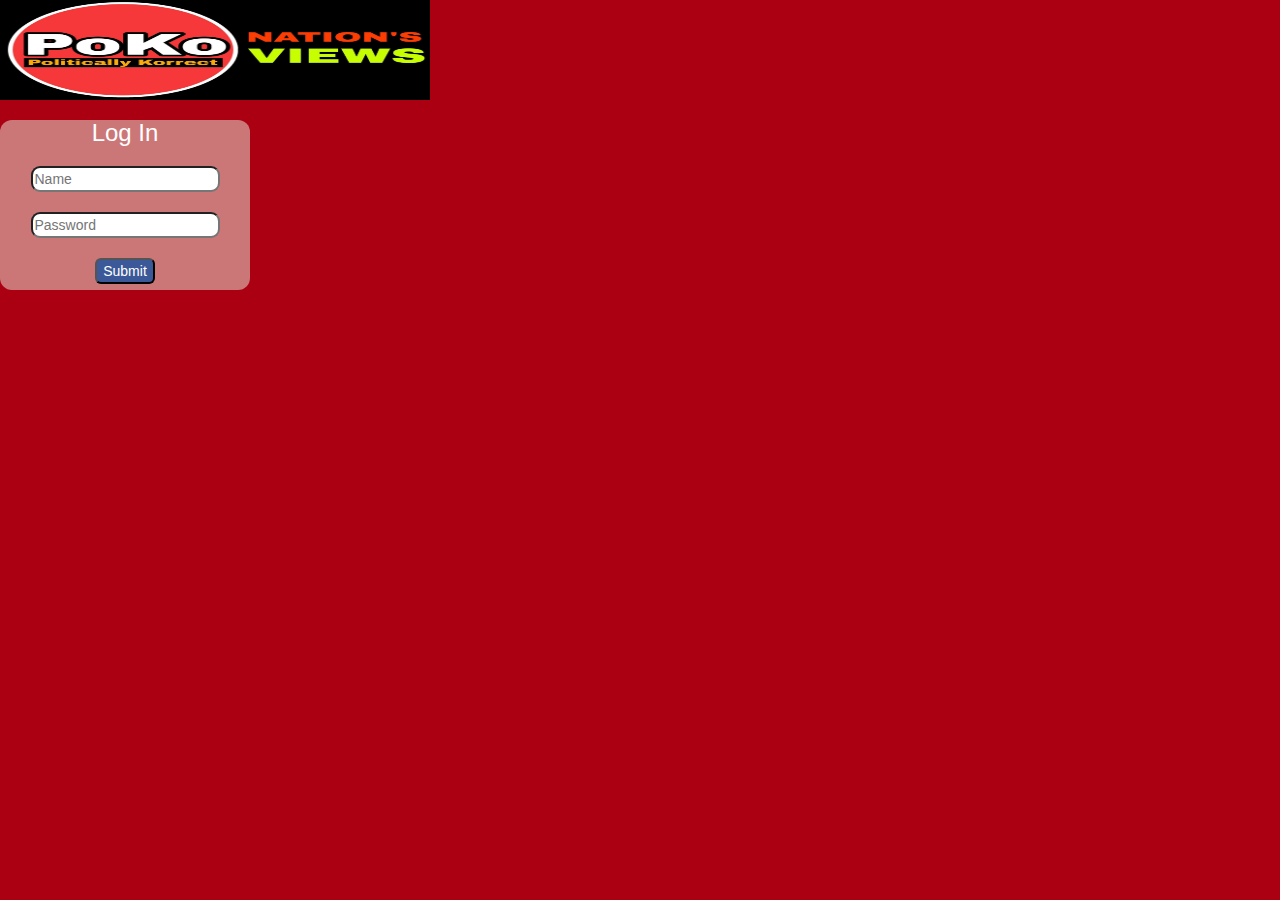
<file: index.html>
<!DOCTYPE HTML>
<html>
  <head>
    <title>PoKo Testing</title>
    <!-- CSS -->
    <link rel="stylesheet" href="https://maxcdn.bootstrapcdn.com/bootstrap/3.3.7/css/bootstrap.min.css">
    <!-- Responsive design viewport -->
      <meta name="viewport" content="width=device-width, initial-scale=1.0">
    <!-- jQuery -->
    <script src="https://ajax.googleapis.com/ajax/libs/jquery/3.2.1/jquery.min.js"></script>
    <!-- JavaScript -->
    <script src="https://maxcdn.bootstrapcdn.com/bootstrap/3.3.7/js/bootstrap.min.js"></script>
    <style>
       body{background-color:#a01;color:#004}
      .top{width: 430px; height:100px;}
      #phpform>action={text-align:center; border-radius:14px; color:#ff2222; background-color:#777777; margin:0 auto;}
     input{border-radius:9px;}
     input:hover{border-radius:7px; border-color:#44ff33;}
     h3{color:white;}
     input.submit{background-color:#3b5998; color:#fff; border-radius:6px;}
      div{text-align:center;}
  </style>
  <script>function checkPwd(){
    var response = document.getElementById('pwd').value;
    if (response == "564738")
        location = 'home.html';
    else
        alert("This webpage is under construction, please contact murlidharpathakprogrammer@gmail.com for password.");
    return false;
}
  </script>
  </head>
  <body>
    <img class="top" src="85214153_107030247537483_3379507184499949568_o.jpg"/>
    <div style="width:250; margin:14 auto;">

      <form id="phpform>action="/action_page.php" style="background-color:#cc7777; width:250px; height:170px; margin-top:10px; border-radius:12px;" onsubmit="return checkPwd()">
        <h3>Log In</h3>
        <input type="text" id="name" name="name" placeholder="Name" style="margin-top:10px;"></br></br>
        <input type="password" id="pwd" name="pwd" minlength="6" placeholder="Password"></br></br>
        <input type="submit" class="submit" name="submit">
      </form>
    </div>
   </body>
</html>
</file>
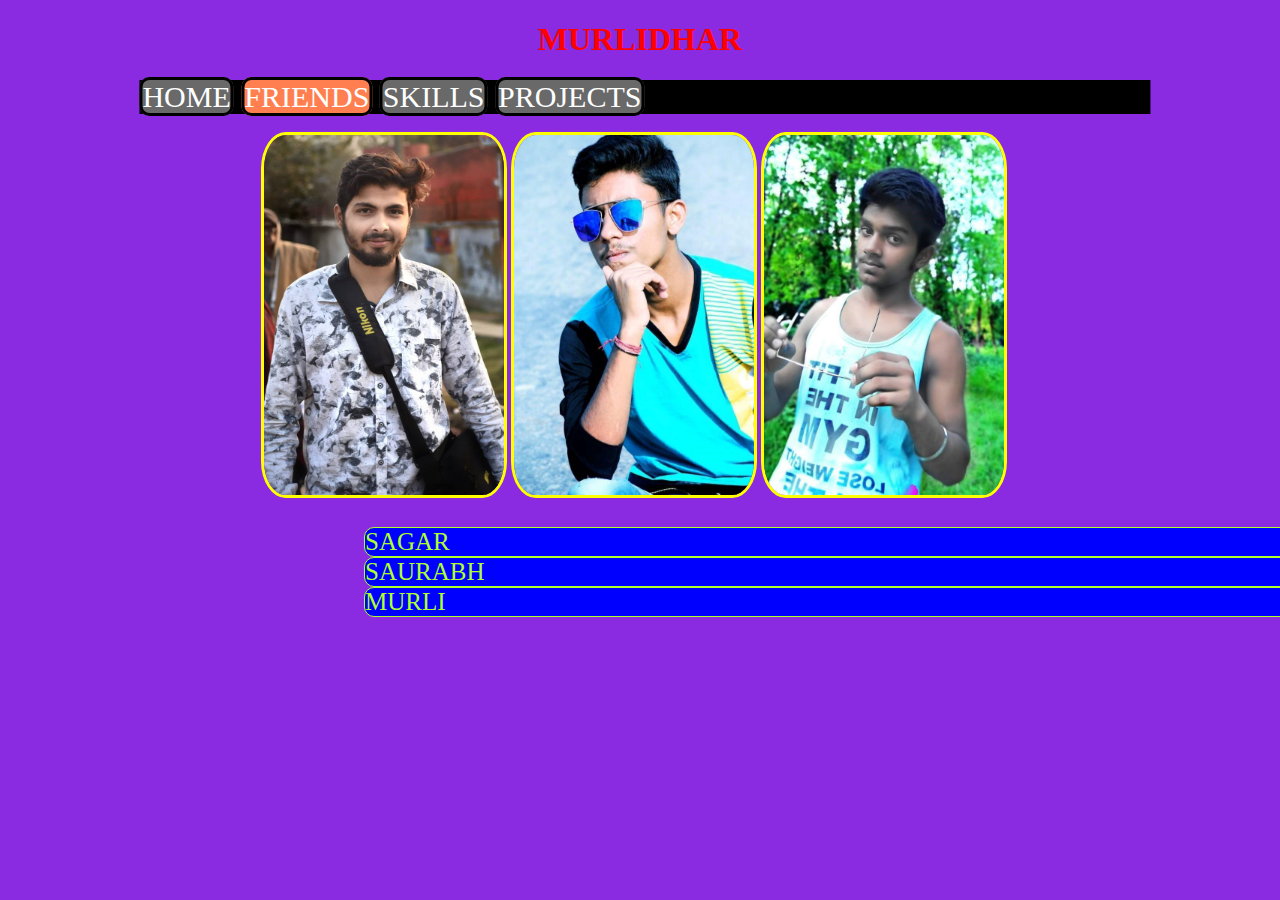
<file: friends.html>
<!DOCTYPE HTML>
<html>
  <head>
    <title>BOSS</title>
    <link href="friends.css" rel="stylesheet" type="text/css"/>
    <script>
      
    </script>
  </head>
  <body>
    <div><h1 id="name">MURLIDHAR</h1></div>
    <div class="navBar">
      <a class="o" href="index.html">HOME</a>
      <a class="t" href="#">FRIENDS</a>
      <a class="th" href="#">SKILLS</a>
      <a class="f" href="#">PROJECTS</a>
    </div>
    <br/>
<img class="sagar" src="50112112_618894895213556_1454110896602218496_n.jpg"/>
<img class="saurabh" src="saurabh.jpg"/>
<img class="murli" src="lastmurligymvest.jpg"/>
<div class="names">
    <ol>
    <a class="sagarname" href="sagar.html">SAGAR</a>
    <a class="saurabhname" href="saurabh.html">SAURABH</a>
    <a class="murliname" href="murli.html">MURLI</a>
    </ol>
</div>
</body>
</html>
</file>
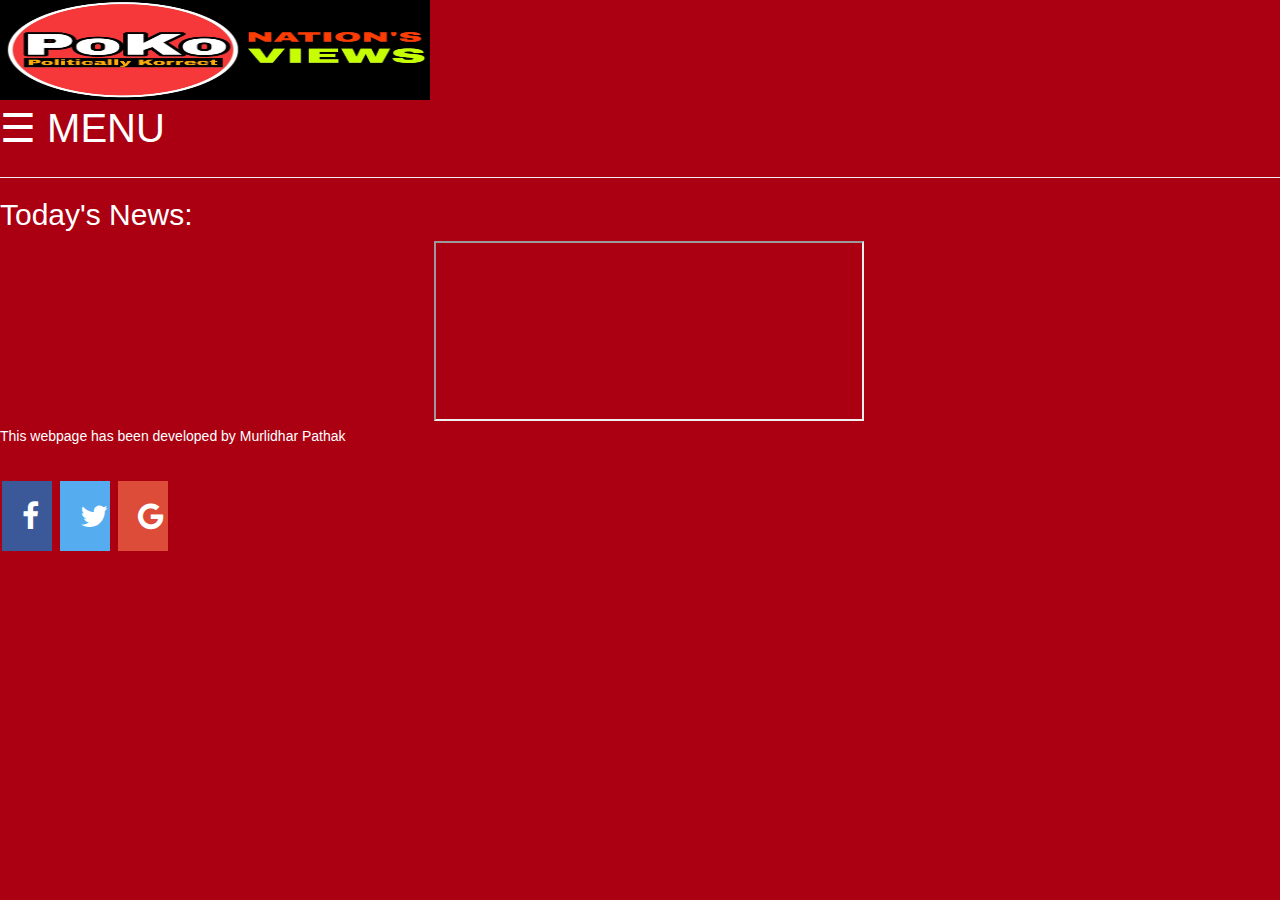
<file: Home.html>
<!DOCTYPE HTML>
<html>
  <head>
    <title>PoKo Testing</title>
    <!-- Add icon library -->
<link rel="stylesheet" href="https://cdnjs.cloudflare.com/ajax/libs/font-awesome/4.7.0/css/font-awesome.min.css">
    <link href='https://fonts.googleapis.com/css?family=Aldrich' rel='stylesheet'>
    <link href="#" rel="stylesheet" type="text/css"/>
    <!-- CSS -->
    <link rel="stylesheet" href="https://maxcdn.bootstrapcdn.com/bootstrap/3.3.7/css/bootstrap.min.css">
    <!-- Responsive design viewport -->
      <meta name="viewport" content="width=device-width, initial-scale=1.0">
    <!-- jQuery -->
    <script src="https://ajax.googleapis.com/ajax/libs/jquery/3.2.1/jquery.min.js"></script>
    <!-- JavaScript -->
    <script src="https://maxcdn.bootstrapcdn.com/bootstrap/3.3.7/js/bootstrap.min.js"></script>
    <style>
       body{background-color:#a01;color:#fff}
      .top{width: 430px; height:100px;}
      #name{background-color: #222222;color:#ff0000;font-size:30px;font-family:Aldrich;}
      .sidenav {
  height: 100%;
  width: 0;
  position: fixed;
  z-index: 1;
  top: 0;
  left: 0;
  background-color: #b11;
  overflow-x: hidden;
  transition: 0.3s;
  padding-top: 60px;
}

.sidenav a {
  padding: 8px 8px 8px 32px;
  text-decoration: none;
  font-size: 25px;
  color: #ffffff;
  display: block;
  transition: 0.2s;
}
sidenav a:hover {
  color: #55ff55;
}

.sidenav .closebtn {
  position: absolute;
  top: 0;
  right: 25px;
  font-size: 40px;
  margin-left: 50px;
}


@media screen and (max-height: 450px) {
  .sidenav {padding-top: 15px;}
  .sidenav a {font-size: 18px;}
}


  margin-left: 50px;

@media screen and (max-height: 450px) {
  .sidenav {padding-top: 15px;}
  .sidenav a {font-size: 18px;}
}

.fa {
  padding: 20px;
  font-size: 30px;
  width: 50px;
  text-align: center;
  text-decoration: none;
  margin: 5px 2px;
}

.fa:hover {
    opacity: 0.7;
}

.fa-facebook {
  background: #3B5998;
  color: white;
}
.fa-twitter {
  background: #55ACEE;
  color: white;
}

.fa-google {
  background: #dd4b39;
  color: white;
}
  </style>
  </head>
  <body>
   
     <div id="pokoimg">
  <img class="top" src="85214153_107030247537483_3379507184499949568_o.jpg"/>
</div>
<div id="mySidenav" class="sidenav">
  <a href="javascript:void(0)" class="closebtn" onclick="closeNav()">&times;</a>
  <a href="index.html">HOME</a>
  <a href="#">Latest News</a>
  <a href="#">Media</a>
  <a href="#">About</a>
</div>

<span style="font-size:40px;cursor:pointer" onclick="openNav()">&#9776; MENU</span>

<script>

function openNav() {
  document.getElementById("mySidenav").style.width = "250px";
}

function closeNav() {
  document.getElementById("mySidenav").style.width = "0";
}
</script>
    <br/>

<hr/>
<div class="today"><H2>Today's News:</H2></div>
<div class="ytplaylist">
  <iframe width="430" height="180" src="https://www.youtube.com/embed/videoseries?list=PL7l1bPy-2K56AsS8jbvhr19DCA7YOclzo" frameborder="0" allow="autoplay; encrypted-media" allowfullscreen></iframe>
  <iframe width="430" height="180" src="https://www.youtube.com/embed/videoseries?list=PL7l1bPy-2K57fybZPqjYWaZ-LNgG2CzFt" frameborder="1" allow="autoplay; encrypted-media" allowfullscreen></iframe>
</div>

<div class="footer">
    <p1>This webpage has been developed by Murlidhar Pathak</p><br/>

   <!-- Add font awesome icons -->
<a href="https://www.facebook.com/murlidhar.pathak.1023" class="fa fa-facebook"></a>
<a href="https://twitter.com/MurlidharPatha2?s=09" class="fa fa-twitter"></a>
<a href="#" class="fa fa-google"></a>

</div>
</body>
</html>
</file>
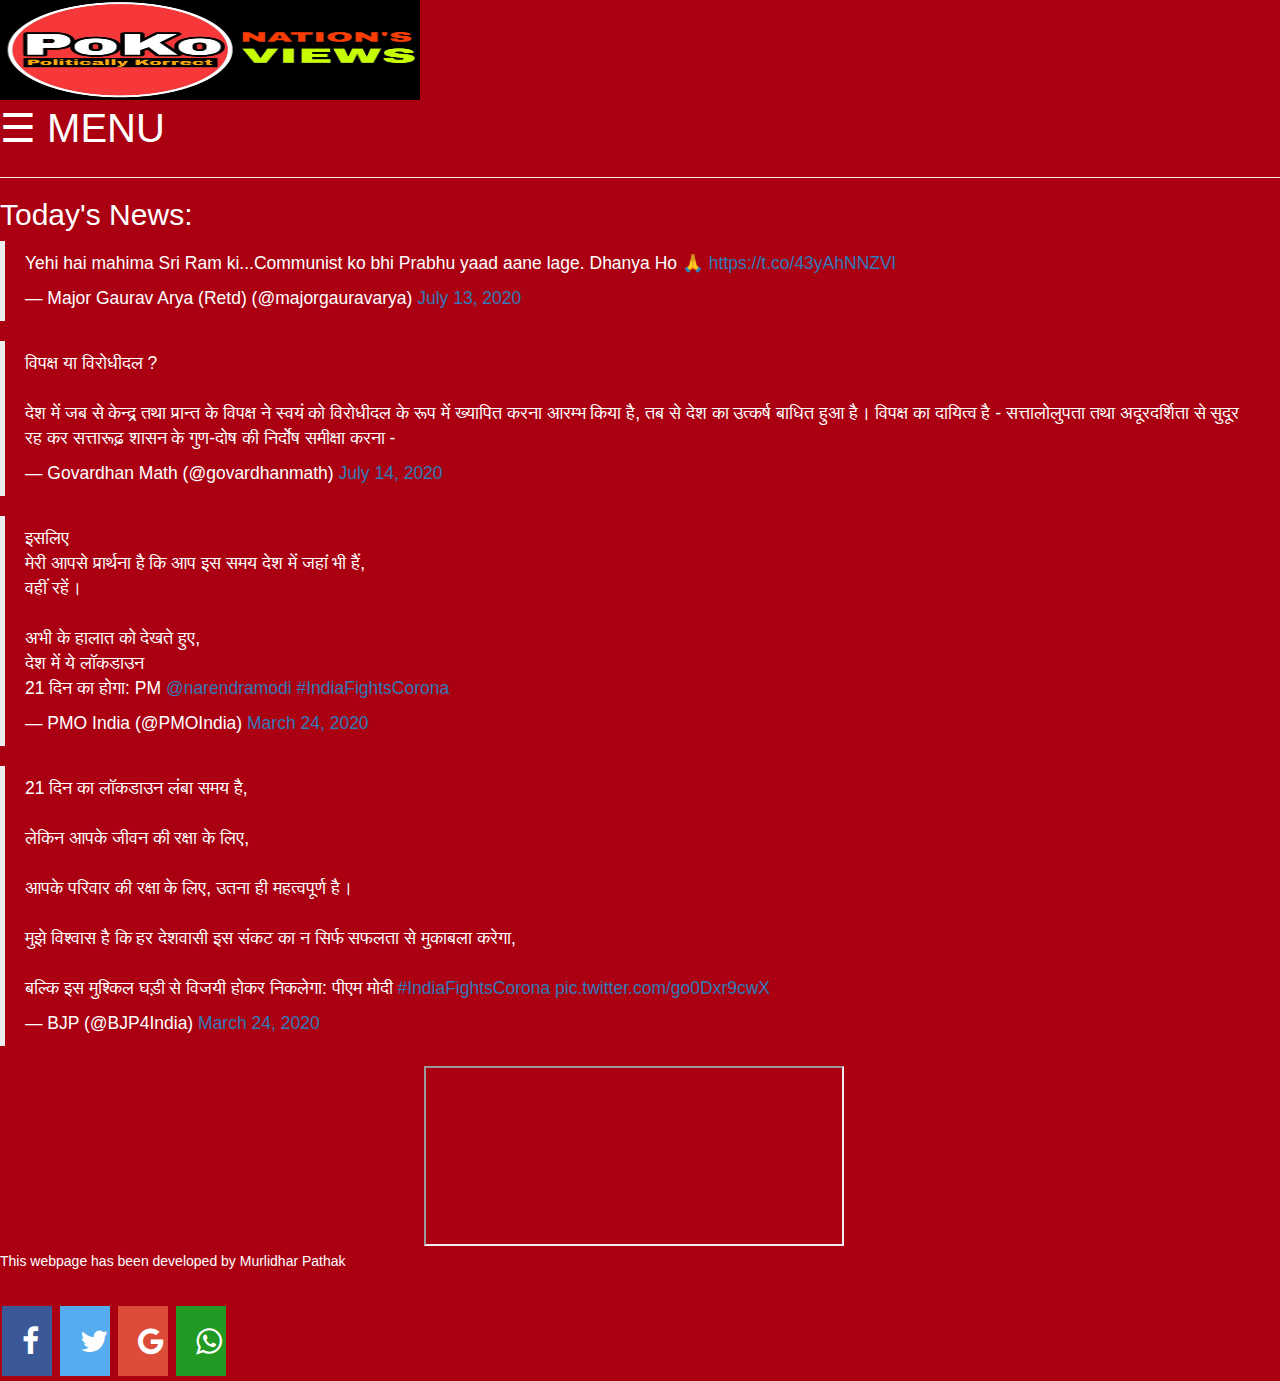
<file: home.html>
<!DOCTYPE HTML>
<html>
  <head>
    <title>PoKo Testing</title>
    <!-- Add icon library -->
<link rel="stylesheet" href="https://cdnjs.cloudflare.com/ajax/libs/font-awesome/4.7.0/css/font-awesome.min.css">
    <link href='https://fonts.googleapis.com/css?family=Aldrich' rel='stylesheet'>
    <link href="#" rel="stylesheet" type="text/css"/>
    <!-- CSS -->
    <link rel="stylesheet" href="https://maxcdn.bootstrapcdn.com/bootstrap/3.3.7/css/bootstrap.min.css">
    <!-- Responsive design viewport -->
      <meta name="viewport" content="width=device-width, initial-scale=1.0">
    <!-- jQuery -->
    <script src="https://ajax.googleapis.com/ajax/libs/jquery/3.2.1/jquery.min.js"></script>
    <!-- JavaScript -->
    <script src="https://maxcdn.bootstrapcdn.com/bootstrap/3.3.7/js/bootstrap.min.js"></script>
    <style>
       body{background-color:#a01;color:#fff}
      .top{width: 420px; height:100px;}
      #name{background-color: #222222;color:#ff0000;font-size:30px;font-family:Aldrich;}
      .sidenav {
  height: 100%;
  width: 0;
  position: fixed;
  z-index: 1;
  top: 0;
  left: 0;
  background-color: #b11;
  overflow-x: hidden;
  transition: 0.3s;
  padding-top: 60px;
}

.sidenav a {
  padding: 8px 8px 8px 32px;
  text-decoration: none;
  font-size: 25px;
  color: #ffffff;
  display: block;
  transition: 0.2s;
}
sidenav a:hover {
  color: #55ff55;
}

.sidenav .closebtn {
  position: absolute;
  top: 0;
  right: 25px;
  font-size: 40px;
  margin-left: 50px;
}


@media screen and (max-height: 450px) {
  .sidenav {padding-top: 15px;}
  .sidenav a {font-size: 18px;}
}


  margin-left: 50px;

@media screen and (max-height: 450px) {
  .sidenav {padding-top: 15px;}
  .sidenav a {font-size: 18px;}
}

.fa {
  padding: 20px;
  font-size: 30px;
  width: 50px;
  text-align: center;
  text-decoration: none;
  margin: 5px 2px;
}

.fa:hover {
    opacity: 0.7;
}

.fa-facebook {
  background: #3B5998;
  color: white;
}
.fa-twitter {
  background: #55ACEE;
  color: white;
}

.fa-google {
  background: #dd4b39;
  color: white;
}
.fa-whatsapp {
  background:#229922;
  color: white;
}
  </style>
  </head>
  <body>
   
     <div id="pokoimg">
  <img class="top" src="85214153_107030247537483_3379507184499949568_o.jpg"/>
</div>
<div id="mySidenav" class="sidenav">
  <a href="javascript:void(0)" class="closebtn" onclick="closeNav()">&times;</a>
  <a href="index.html">HOME</a>
  <a href="#">Latest News</a>
  <a href="#">Media</a>
  <a href="#">About</a>
</div>

<span style="font-size:40px;cursor:pointer" onclick="openNav()">&#9776; MENU</span>

<script>

function openNav() {
  document.getElementById("mySidenav").style.width = "250px";
}

function closeNav() {
  document.getElementById("mySidenav").style.width = "0";
}
</script>
    <br/>

<hr/>
<div class="today"><H2>Today's News:</H2></div>
<div class="ytplaylist">
  <blockquote class="twitter-tweet"><p lang="hi" dir="ltr">Yehi hai mahima Sri Ram ki...Communist ko bhi Prabhu yaad aane lage. Dhanya Ho 🙏 <a href="https://t.co/43yAhNNZVl">https://t.co/43yAhNNZVl</a></p>&mdash; Major Gaurav Arya (Retd) (@majorgauravarya) <a href="https://twitter.com/majorgauravarya/status/1282730952255369216?ref_src=twsrc%5Etfw">July 13, 2020</a></blockquote> <script async src="https://platform.twitter.com/widgets.js" charset="utf-8"></script>
  <blockquote class="twitter-tweet"><p lang="hi" dir="ltr">विपक्ष या विरोधीदल ?<br><br>देश में जब से केन्द्र तथा प्रान्त के विपक्ष ने स्वयं को विरोधीदल के रूप में ख्यापित करना आरम्भ किया है, तब से देश का उत्कर्ष बाधित हुआ है। विपक्ष का दायित्व है - सत्तालोलुपता तथा अदूरदर्शिता से सुदूर रह कर सत्तारूढ़ शासन के गुण-दोष की निर्दोष समीक्षा करना -</p>&mdash; Govardhan Math (@govardhanmath) <a href="https://twitter.com/govardhanmath/status/1282976273237635072?ref_src=twsrc%5Etfw">July 14, 2020</a></blockquote> <script async src="https://platform.twitter.com/widgets.js" charset="utf-8"></script>
  <blockquote class="twitter-tweet" data-theme="dark"><p lang="hi" dir="ltr">इसलिए<br>मेरी आपसे प्रार्थना है कि आप इस समय देश में जहां भी हैं,<br>वहीं रहें।<br> <br>अभी के हालात को देखते हुए,<br>देश में ये लॉकडाउन<br>21 दिन का होगा: PM <a href="https://twitter.com/narendramodi?ref_src=twsrc%5Etfw">@narendramodi</a> <a href="https://twitter.com/hashtag/IndiaFightsCorona?src=hash&amp;ref_src=twsrc%5Etfw">#IndiaFightsCorona</a></p>&mdash; PMO India (@PMOIndia) <a href="https://twitter.com/PMOIndia/status/1242461155357888512?ref_src=twsrc%5Etfw">March 24, 2020</a></blockquote> <script async src="https://platform.twitter.com/widgets.js" charset="utf-8"></script>
  <blockquote class="twitter-tweet" data-dnt="true" data-theme="dark"><p lang="hi" dir="ltr">21 दिन का लॉकडाउन लंबा समय है,<br><br>लेकिन आपके जीवन की रक्षा के लिए,<br><br>आपके परिवार की रक्षा के लिए, उतना ही महत्वपूर्ण है। <br><br>मुझे विश्वास है कि हर देशवासी इस संकट का न सिर्फ सफलता से मुकाबला करेगा, <br><br>बल्कि इस मुश्किल घड़ी से विजयी होकर निकलेगा: पीएम मोदी <a href="https://twitter.com/hashtag/IndiaFightsCorona?src=hash&amp;ref_src=twsrc%5Etfw">#IndiaFightsCorona</a> <a href="https://t.co/go0Dxr9cwX">pic.twitter.com/go0Dxr9cwX</a></p>&mdash; BJP (@BJP4India) <a href="https://twitter.com/BJP4India/status/1242507676078108674?ref_src=twsrc%5Etfw">March 24, 2020</a></blockquote> <script async src="https://platform.twitter.com/widgets.js" charset="utf-8"></script>
  <iframe width="420" height="180" src="https://www.youtube.com/embed/videoseries?list=PL7l1bPy-2K56AsS8jbvhr19DCA7YOclzo" frameborder="0" allow="autoplay; encrypted-media" allowfullscreen></iframe>
  <iframe width="420" height="180" src="https://www.youtube.com/embed/videoseries?list=PL7l1bPy-2K57fybZPqjYWaZ-LNgG2CzFt" frameborder="1" allow="autoplay; encrypted-media" allowfullscreen></iframe>
</div>

<div class="footer">
    <p1>This webpage has been developed by Murlidhar Pathak</p><br/>

   <!-- Add font awesome icons -->
<a href="https://www.facebook.com/murlidhar.pathak.1023" class="fa fa-facebook"></a>
<a href="https://twitter.com/MurlidharPatha2?s=09" class="fa fa-twitter"></a>
<a href="#" class="fa fa-google"></a>
<a href="https://chat.whatsapp.com/F73fUynREmm2RMDCws2tKr" class="fa fa-whatsapp"></a>
</div>
</body>
</html>
</file>
<file: friends.css>
body{
    background-color: blueviolet;
}
h1{
    color:#ff0000;
    text-align: center;
}
h1:hover{
    text-shadow: 2px 2px 10px #00ff00;
}
img{
    width: 19%;
    border: 3px solid yellow;
    border-radius: 10%;
}
img.sagar{
    margin-left:20%;
}
img.sagar:hover{
    transform: scale(1.4);
}
img.saurabh{
    display: inline;
}
img.saurabh:hover{
    transform: scale(1.4);
}
img.murli:hover{
    transform: scale(1.4);
}
option{
    text-align: center;
    background-color: red;
}
.navBar{
    font-size: 30px;
    background-color: black;
    transform: translateX(13%);
    width: 80%;
}
a{
    text-decoration: none;
    border: 3px solid black;
    border-radius:10px;
    color: white;
    background-color: dimgrey;
}
a:hover{
    background-color: white;
    color: black;
    border-bottom-color: chartreuse;
    border-left-color: chartreuse;
    box-shadow: 0px 0px 9px blue;
}
.t{
    background-color: coral;
}
.names{
    font-size: 25px;
    transform: translateX(25%);
}
.sagarname{
    display: block;
    border: 0.8px solid ;
    background-color:blue;
    border-radius: none;
    color: greenyellow;
}
.saurabhname{
    display:block;
    border: 0.8px solid ;
    background-color:blue;
    border-radius: none;
    color: greenyellow;
}
.murliname{
    display: block;
    border: 0.8px solid ;
    background-color:blue;
    border-radius: none;
    color: greenyellow;
}
</file>
